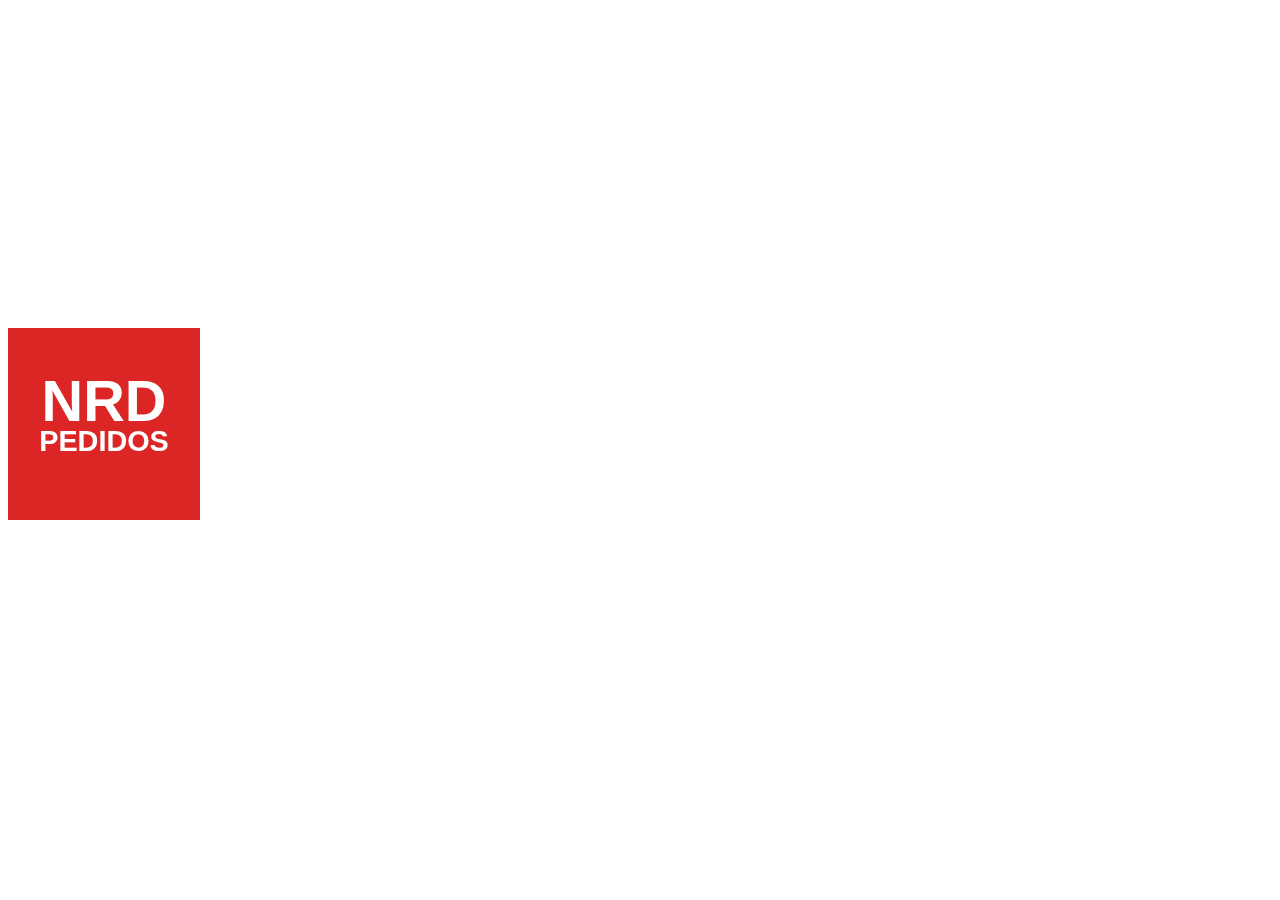
<file: create-icons.html>
<!DOCTYPE html>
<html>
<head>
  <title>Create Icons</title>
</head>
<body>
  <canvas id="canvas192" width="192" height="192"></canvas>
  <canvas id="canvas512" width="512" height="512"></canvas>
  <script>
    function createIcon(canvasId, size) {
      const canvas = document.getElementById(canvasId);
      const ctx = canvas.getContext('2d');
      
      // Red background
      ctx.fillStyle = '#dc2626';
      ctx.fillRect(0, 0, size, size);
      
      // White text
      ctx.fillStyle = '#ffffff';
      ctx.font = `bold ${size * 0.3}px Arial`;
      ctx.textAlign = 'center';
      ctx.textBaseline = 'middle';
      ctx.fillText('NRD', size / 2, size / 2 - size * 0.1);
      ctx.font = `bold ${size * 0.15}px Arial`;
      ctx.fillText('PEDIDOS', size / 2, size / 2 + size * 0.1);
      
      // Convert to blob and download
      canvas.toBlob((blob) => {
        const url = URL.createObjectURL(blob);
        const a = document.createElement('a');
        a.href = url;
        a.download = `icon-${size}.png`;
        a.click();
        URL.revokeObjectURL(url);
      }, 'image/png');
    }
    
    // Create icons after page loads
    window.onload = () => {
      setTimeout(() => {
        createIcon('canvas192', 192);
        setTimeout(() => {
          createIcon('canvas512', 512);
        }, 500);
      }, 500);
    };
  </script>
</body>
</html>
</file>
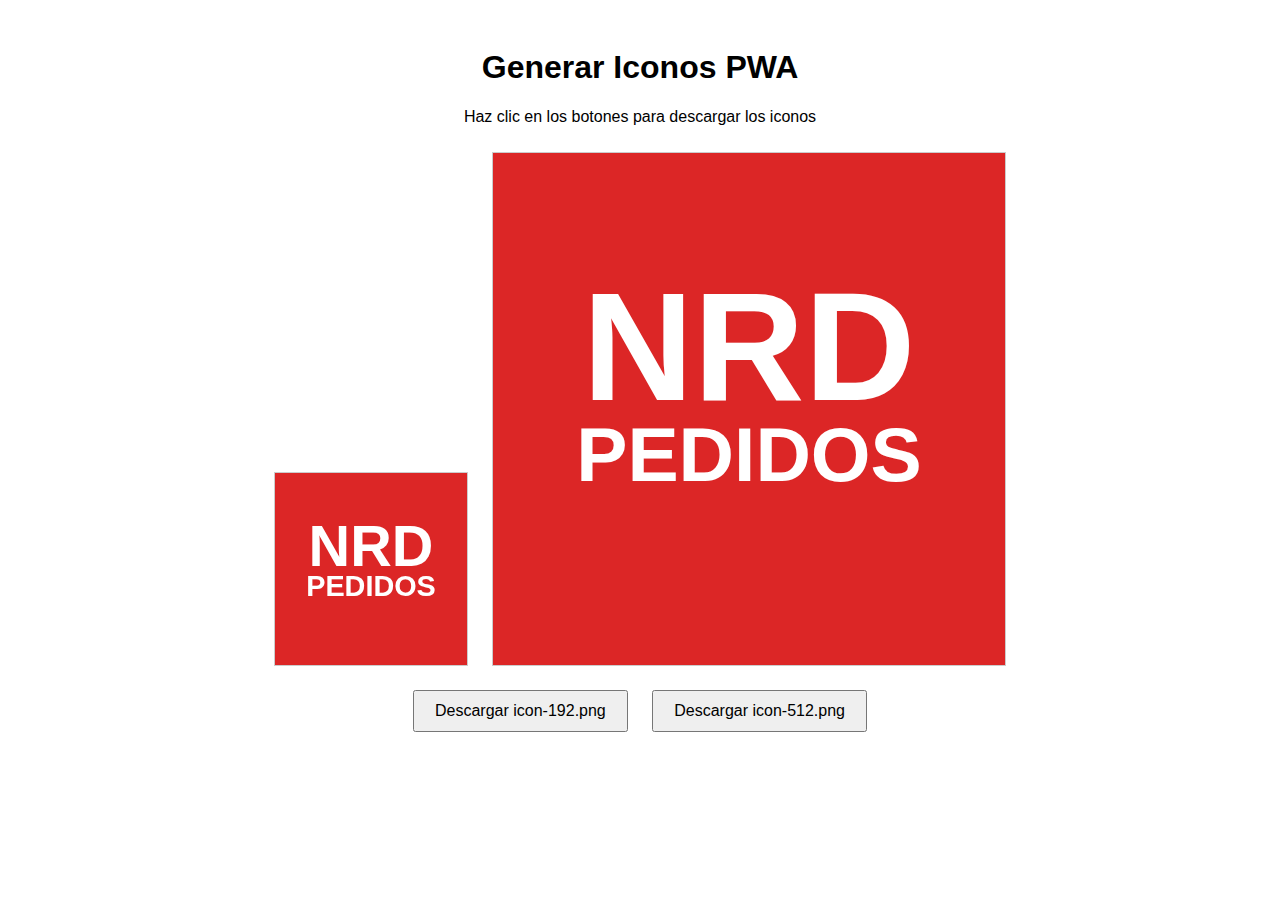
<file: generate-icons.html>
<!DOCTYPE html>
<html>
<head>
  <title>Generate PWA Icons</title>
  <style>
    body {
      font-family: Arial, sans-serif;
      padding: 20px;
      text-align: center;
    }
    canvas {
      border: 1px solid #ccc;
      margin: 10px;
    }
    button {
      padding: 10px 20px;
      margin: 10px;
      font-size: 16px;
      cursor: pointer;
    }
  </style>
</head>
<body>
  <h1>Generar Iconos PWA</h1>
  <p>Haz clic en los botones para descargar los iconos</p>
  
  <canvas id="canvas192" width="192" height="192"></canvas>
  <canvas id="canvas512" width="512" height="512"></canvas>
  
  <div>
    <button onclick="downloadIcon(192)">Descargar icon-192.png</button>
    <button onclick="downloadIcon(512)">Descargar icon-512.png</button>
  </div>

  <script>
    function drawIcon(canvas, size) {
      const ctx = canvas.getContext('2d');
      
      // Red background
      ctx.fillStyle = '#dc2626';
      ctx.fillRect(0, 0, size, size);
      
      // White text
      ctx.fillStyle = '#ffffff';
      ctx.font = `bold ${size * 0.3}px Arial`;
      ctx.textAlign = 'center';
      ctx.textBaseline = 'middle';
      ctx.fillText('NRD', size / 2, size / 2 - size * 0.1);
      ctx.font = `bold ${size * 0.15}px Arial`;
      ctx.fillText('PEDIDOS', size / 2, size / 2 + size * 0.1);
    }
    
    function downloadIcon(size) {
      const canvas = document.getElementById(`canvas${size}`);
      canvas.toBlob((blob) => {
        const url = URL.createObjectURL(blob);
        const a = document.createElement('a');
        a.href = url;
        a.download = `icon-${size}.png`;
        document.body.appendChild(a);
        a.click();
        document.body.removeChild(a);
        URL.revokeObjectURL(url);
      }, 'image/png');
    }
    
    // Draw icons on load
    window.onload = () => {
      drawIcon(document.getElementById('canvas192'), 192);
      drawIcon(document.getElementById('canvas512'), 512);
    };
  </script>
</body>
</html>
</file>
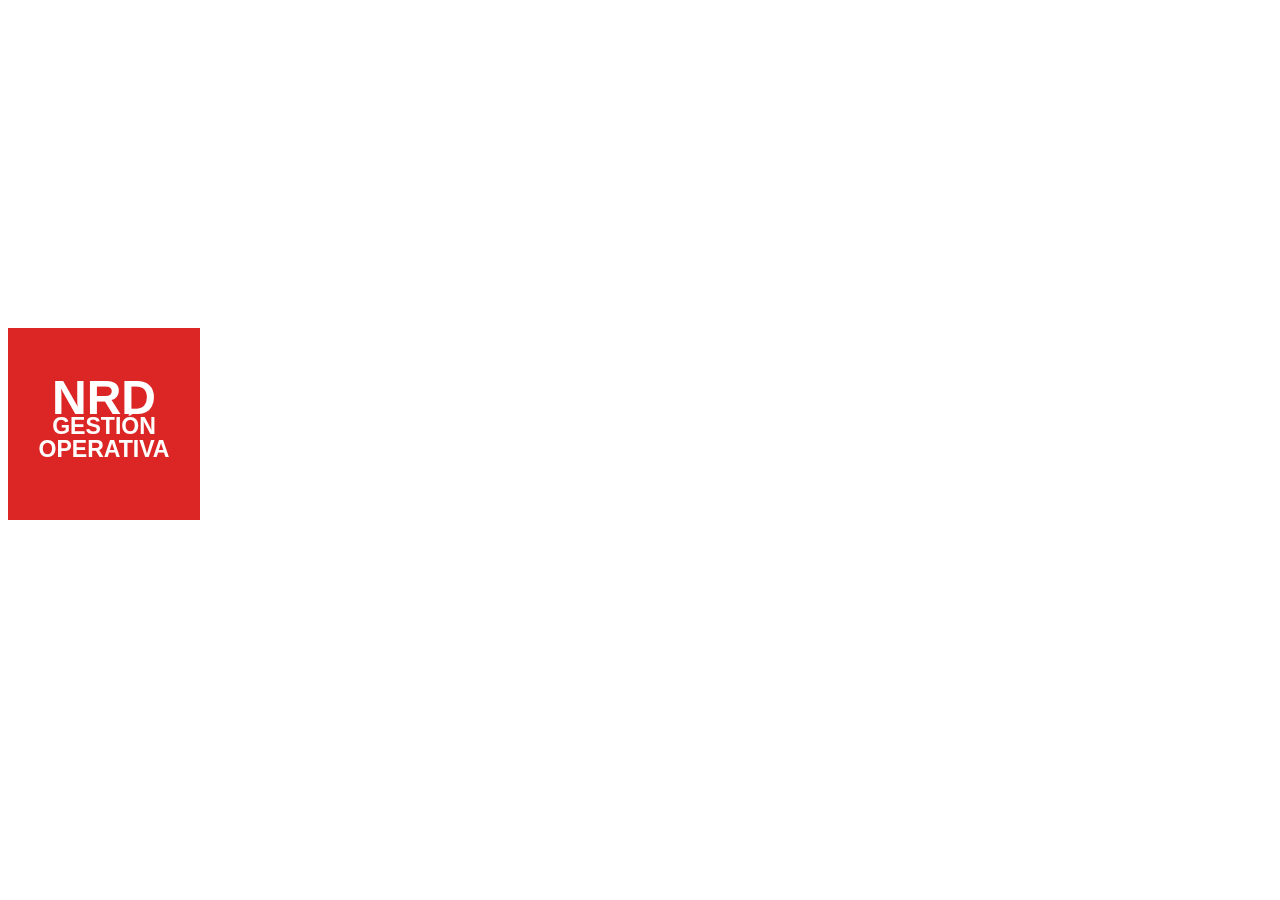
<file: tools/generate-icons/create-icons.html>
<!DOCTYPE html>
<html>
<head>
  <title>Create Icons</title>
</head>
<body>
  <canvas id="canvas192" width="192" height="192"></canvas>
  <canvas id="canvas512" width="512" height="512"></canvas>
  <script>
    function createIcon(canvasId, size) {
      const canvas = document.getElementById(canvasId);
      const ctx = canvas.getContext('2d');
      
      // Red background
      ctx.fillStyle = '#dc2626';
      ctx.fillRect(0, 0, size, size);
      
      // White text
      ctx.fillStyle = '#ffffff';
      ctx.font = `bold ${size * 0.25}px Arial`;
      ctx.textAlign = 'center';
      ctx.textBaseline = 'middle';
      ctx.fillText('NRD', size / 2, size / 2 - size * 0.12);
      ctx.font = `bold ${size * 0.12}px Arial`;
      ctx.fillText('GESTIÓN', size / 2, size / 2 + size * 0.02);
      ctx.font = `bold ${size * 0.12}px Arial`;
      ctx.fillText('OPERATIVA', size / 2, size / 2 + size * 0.14);
      
      // Convert to blob and download
      canvas.toBlob((blob) => {
        const url = URL.createObjectURL(blob);
        const a = document.createElement('a');
        a.href = url;
        a.download = `icon-${size}.png`;
        a.click();
        URL.revokeObjectURL(url);
      }, 'image/png');
    }
    
    // Create icons after page loads
    window.onload = () => {
      setTimeout(() => {
        createIcon('canvas192', 192);
        setTimeout(() => {
          createIcon('canvas512', 512);
        }, 500);
      }, 500);
    };
  </script>
</body>
</html>
</file>
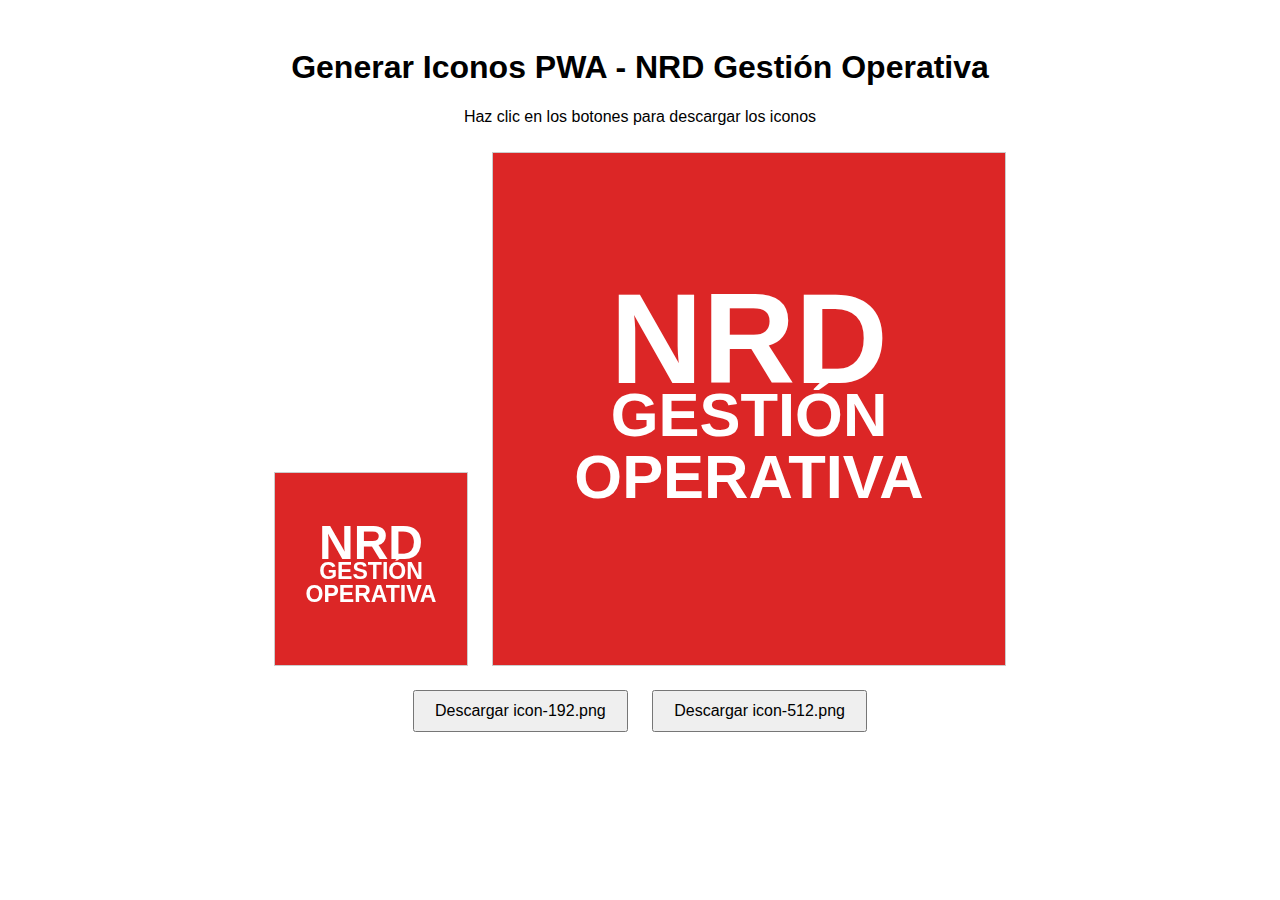
<file: tools/generate-icons/generate-icons.html>
<!DOCTYPE html>
<html>
<head>
  <title>Generate PWA Icons</title>
  <style>
    body {
      font-family: Arial, sans-serif;
      padding: 20px;
      text-align: center;
    }
    canvas {
      border: 1px solid #ccc;
      margin: 10px;
    }
    button {
      padding: 10px 20px;
      margin: 10px;
      font-size: 16px;
      cursor: pointer;
    }
  </style>
</head>
<body>
  <h1>Generar Iconos PWA - NRD Gestión Operativa</h1>
  <p>Haz clic en los botones para descargar los iconos</p>
  
  <canvas id="canvas192" width="192" height="192"></canvas>
  <canvas id="canvas512" width="512" height="512"></canvas>
  
  <div>
    <button onclick="downloadIcon(192)">Descargar icon-192.png</button>
    <button onclick="downloadIcon(512)">Descargar icon-512.png</button>
  </div>

  <script>
    function drawIcon(canvas, size) {
      const ctx = canvas.getContext('2d');
      
      // Red background
      ctx.fillStyle = '#dc2626';
      ctx.fillRect(0, 0, size, size);
      
      // White text
      ctx.fillStyle = '#ffffff';
      ctx.font = `bold ${size * 0.25}px Arial`;
      ctx.textAlign = 'center';
      ctx.textBaseline = 'middle';
      ctx.fillText('NRD', size / 2, size / 2 - size * 0.12);
      ctx.font = `bold ${size * 0.12}px Arial`;
      ctx.fillText('GESTIÓN', size / 2, size / 2 + size * 0.02);
      ctx.font = `bold ${size * 0.12}px Arial`;
      ctx.fillText('OPERATIVA', size / 2, size / 2 + size * 0.14);
    }
    
    function downloadIcon(size) {
      const canvas = document.getElementById(`canvas${size}`);
      canvas.toBlob((blob) => {
        const url = URL.createObjectURL(blob);
        const a = document.createElement('a');
        a.href = url;
        a.download = `icon-${size}.png`;
        document.body.appendChild(a);
        a.click();
        document.body.removeChild(a);
        URL.revokeObjectURL(url);
      }, 'image/png');
    }
    
    // Draw icons on load
    window.onload = () => {
      drawIcon(document.getElementById('canvas192'), 192);
      drawIcon(document.getElementById('canvas512'), 512);
    };
  </script>
</body>
</html>
</file>
